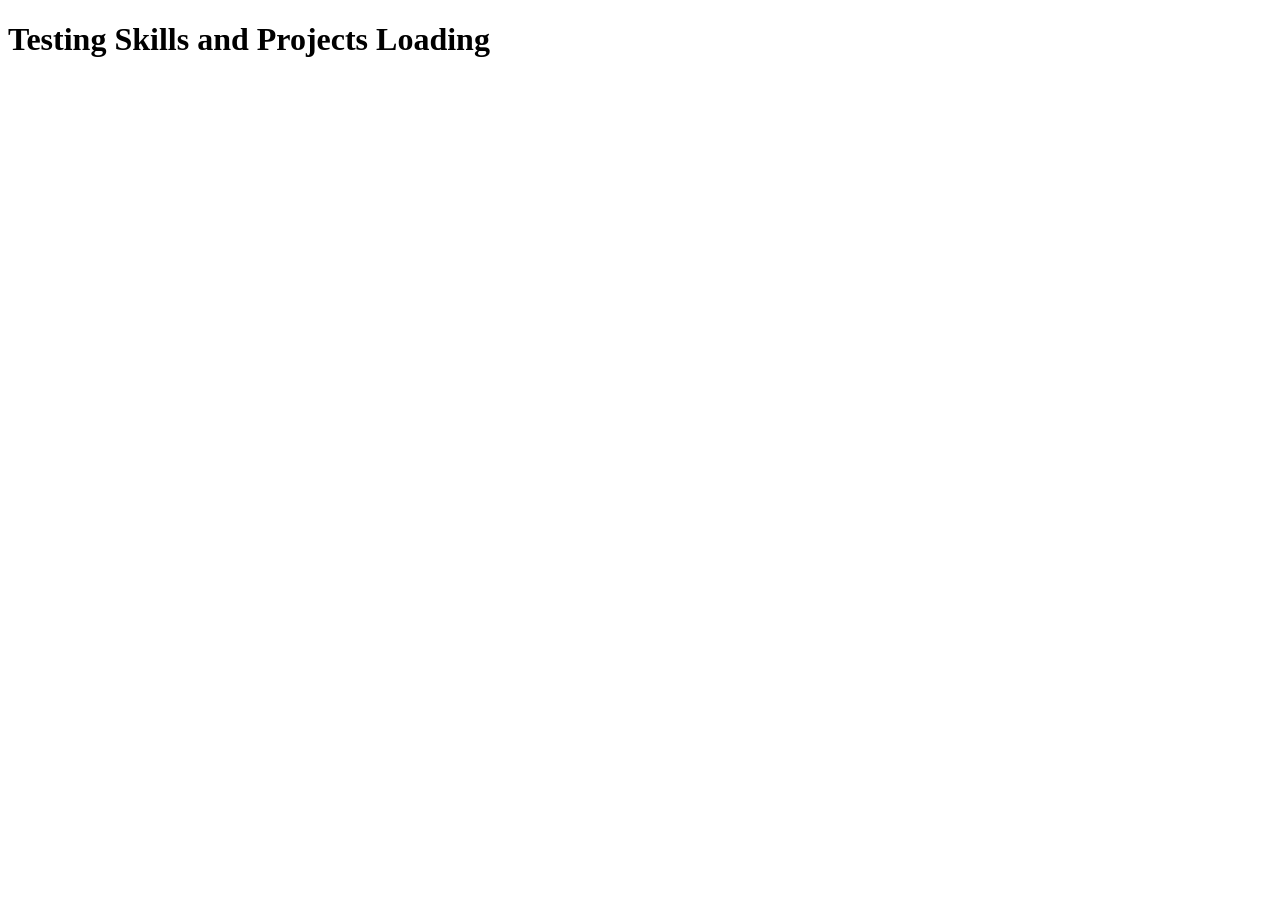
<file: test.html>
<!DOCTYPE html>
<html>
<head>
    <title>Test</title>
</head>
<body>
    <h1>Testing Skills and Projects Loading</h1>
    <div id="skillsContainer"></div>
    <div id="work">
        <div class="box-container"></div>
    </div>
    
    <script>
        console.log("Test page loaded");
        
        // Test fetch
        fetch('skills.json')
            .then(response => {
                console.log('Skills response:', response);
                return response.json();
            })
            .then(data => {
                console.log('Skills data:', data);
            })
            .catch(error => {
                console.error('Skills error:', error);
            });
            
        fetch('projects/projects.json')
            .then(response => {
                console.log('Projects response:', response);
                return response.json();
            })
            .then(data => {
                console.log('Projects data:', data);
            })
            .catch(error => {
                console.error('Projects error:', error);
            });
    </script>
</body>
</html>
</file>
